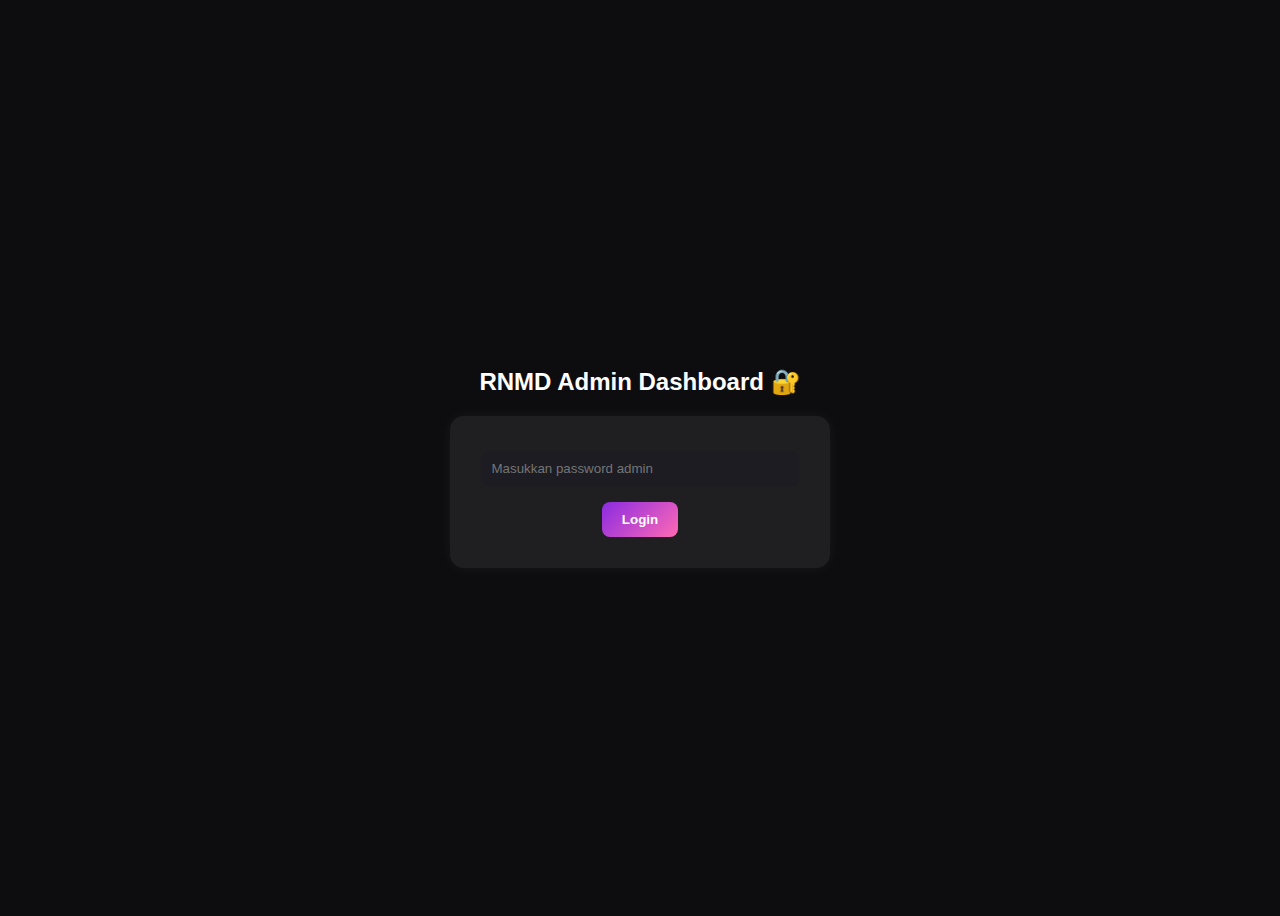
<file: admin.html>
<!DOCTYPE html>
<html lang="id">
<head>
  <meta charset="UTF-8">
  <meta name="viewport" content="width=device-width, initial-scale=1.0">
  <title>RNMD Admin Dashboard</title>
  <style>
    body {
      background: #0d0d10;
      color: #fff;
      font-family: 'Poppins', sans-serif;
      display: flex;
      flex-direction: column;
      align-items: center;
      justify-content: center;
      height: 100vh;
      text-align: center;
    }
    .box {
      background: rgba(255,255,255,0.08);
      padding: 25px;
      border-radius: 14px;
      width: 330px;
      box-shadow: 0 0 15px rgba(255,255,255,0.05);
    }
    input, textarea {
      width: 90%;
      margin: 10px 0;
      padding: 10px;
      border-radius: 8px;
      border: none;
      outline: none;
      background: #1c1c22;
      color: #fff;
    }
    button {
      margin: 6px;
      padding: 10px 20px;
      border-radius: 8px;
      border: none;
      cursor: pointer;
      font-weight: 600;
      background: linear-gradient(135deg,#8a2be2,#ff69b4);
      color: #fff;
      transition: 0.2s;
    }
    button:hover { transform: scale(1.05); }
    .off { background: linear-gradient(135deg,#ff4141,#b80f0f); }
  </style>
</head>
<body>

  <h2>RNMD Admin Dashboard 🔐</h2>

  <!-- Login -->
  <div class="box" id="loginBox">
    <input type="password" id="pass" placeholder="Masukkan password admin">
    <button onclick="login()">Login</button>
  </div>

  <!-- Dashboard -->
  <div class="box" id="dashboardBox" style="display:none;">
    <h3>Status Website 🌍</h3>
    <button onclick="setStatus('open')">Buka Web</button>
    <button onclick="setStatus('maintenance')" class="off">Maintenance</button>

    <h4>Pesan Global</h4>
    <textarea id="message" placeholder="Masukkan pesan...">Website aktif 🚀</textarea>
    <button onclick="saveMessage()">Simpan Pesan</button>

    <br><br>
    <button onclick="logout()">Logout</button>
  </div>

  <script>
    const PASSWORD = "rnmdadmin"; // ubah password lo
    const CONFIG_PATH = "config.json"; // file config di folder ini

    // === Login ===
    function login() {
      const pass = document.getElementById("pass").value;
      if (pass === PASSWORD) {
        localStorage.setItem("admin_login", "true");
        document.getElementById("loginBox").style.display = "none";
        document.getElementById("dashboardBox").style.display = "block";
      } else {
        alert("Password salah!");
      }
    }

    // === Logout ===
    function logout() {
      localStorage.removeItem("admin_login");
      document.getElementById("dashboardBox").style.display = "none";
      document.getElementById("loginBox").style.display = "block";
    }

    // === Auto Login Check ===
    if (localStorage.getItem("admin_login") === "true") {
      document.getElementById("loginBox").style.display = "none";
      document.getElementById("dashboardBox").style.display = "block";
    }

    // === Update Status (Simulasi) ===
    function setStatus(status) {
      const msg = document.getElementById("message").value;
      alert(`Status diubah jadi "${status}"\nPesan: "${msg}"\n\nKalau udah dihubungin ke API, ini bakal update config.json otomatis.`);
    }

    function saveMessage() {
      const msg = document.getElementById("message").value;
      alert("Pesan disimpan: " + msg);
    }
  </script>

</body>
</html>
</file>
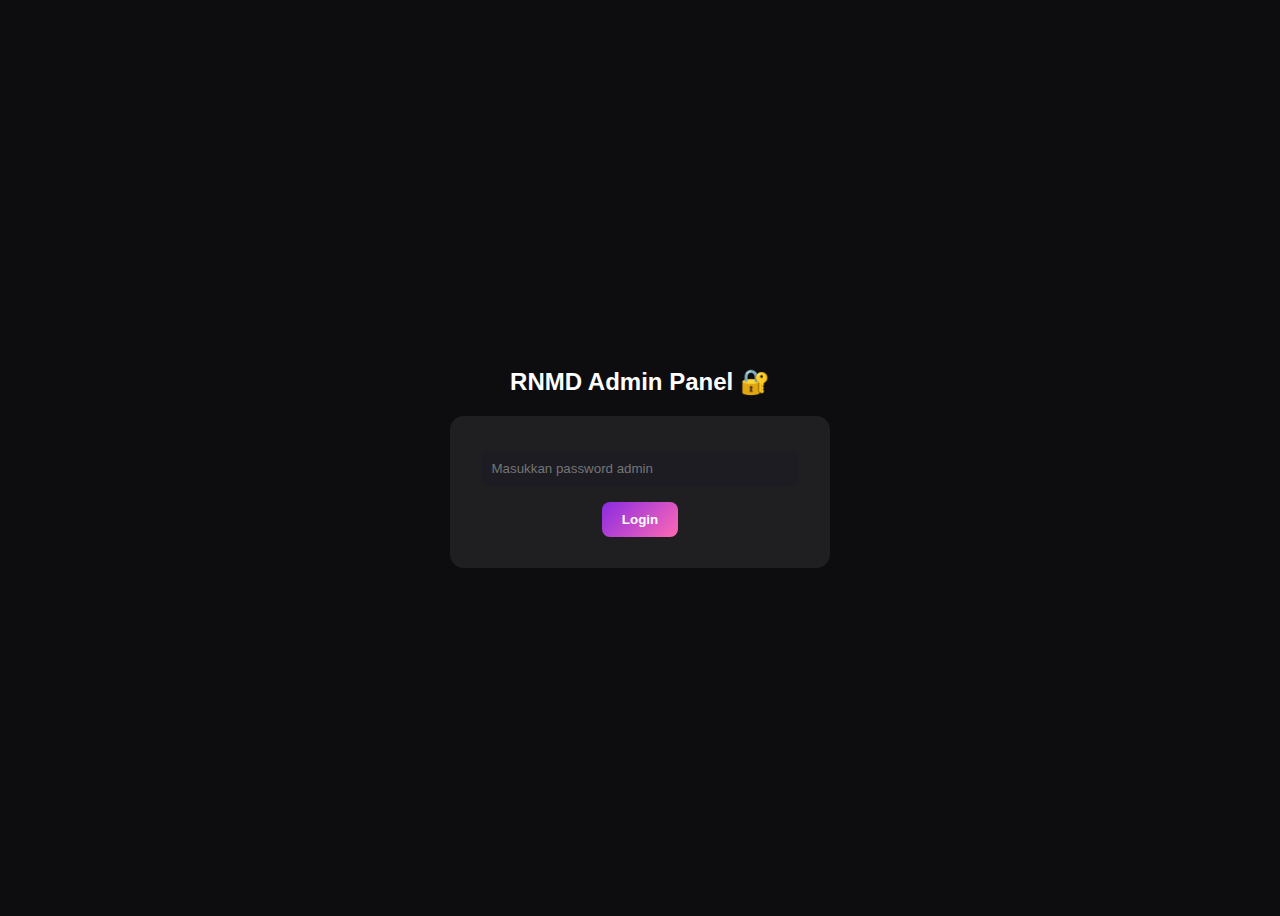
<file: indec.html>
<!DOCTYPE html>
<html lang="id">
<head>
  <meta charset="UTF-8">
  <meta name="viewport" content="width=device-width, initial-scale=1.0">
  <title>RNMD Admin Panel</title>
  <style>
    body {
      background: #0d0d10;
      color: #fff;
      font-family: 'Poppins', sans-serif;
      display: flex;
      flex-direction: column;
      align-items: center;
      justify-content: center;
      height: 100vh;
      text-align: center;
    }
    .box {
      background: rgba(255,255,255,0.08);
      padding: 25px;
      border-radius: 14px;
      width: 330px;
    }
    input, textarea {
      width: 90%;
      margin: 10px 0;
      padding: 10px;
      border-radius: 8px;
      border: none;
      outline: none;
      background: #1c1c22;
      color: #fff;
    }
    button {
      margin: 6px;
      padding: 10px 20px;
      border-radius: 8px;
      border: none;
      cursor: pointer;
      font-weight: 600;
      background: linear-gradient(135deg,#8a2be2,#ff69b4);
      color: #fff;
      transition: 0.2s;
    }
    button:hover { transform: scale(1.05); }
    .off { background: linear-gradient(135deg,#ff4141,#b80f0f); }
  </style>
</head>
<body>

  <h2>RNMD Admin Panel 🔐</h2>

  <!-- Login -->
  <div class="box" id="loginBox">
    <input type="password" id="pass" placeholder="Masukkan password admin">
    <button onclick="login()">Login</button>
  </div>

  <!-- Dashboard -->
  <div class="box" id="dashboardBox" style="display:none;">
    <h3>Status Website 🌍</h3>
    <button onclick="setStatus('open')">Buka Web</button>
    <button onclick="setStatus('maintenance')" class="off">Maintenance</button>

    <h4>Pesan Global</h4>
    <textarea id="message" placeholder="Masukkan pesan...">Website aktif 🚀</textarea>
    <button onclick="saveMessage()">Simpan Pesan</button>

    <br><br>
    <button onclick="logout()">Logout</button>
  </div>

  <script>
    const PASSWORD = "rnmdadmin"; // ubah sesuai keinginan lo
    const CONFIG_PATH = "config.json"; // file config di repo ini

    // === Login ===
    function login() {
      const pass = document.getElementById("pass").value;
      if (pass === PASSWORD) {
        localStorage.setItem("admin_login", "true");
        document.getElementById("loginBox").style.display = "none";
        document.getElementById("dashboardBox").style.display = "block";
      } else {
        alert("Password salah!");
      }
    }

    // === Logout ===
    function logout() {
      localStorage.removeItem("admin_login");
      document.getElementById("dashboardBox").style.display = "none";
      document.getElementById("loginBox").style.display = "block";
    }

    // === Auto Login Check ===
    if (localStorage.getItem("admin_login") === "true") {
      document.getElementById("loginBox").style.display = "none";
      document.getElementById("dashboardBox").style.display = "block";
    }

    // === Update Status (Simulasi GitHub Update) ===
    function setStatus(status) {
      const msg = document.getElementById("message").value;
      alert(`Status diubah jadi "${status}"\nPesan: "${msg}"\n\nKalau udah dihubungin ke API, ini bakal update config.json otomatis!`);
    }

    function saveMessage() {
      const msg = document.getElementById("message").value;
      alert("Pesan disimpan: " + msg);
    }
  </script>

</body>
</html>
</file>
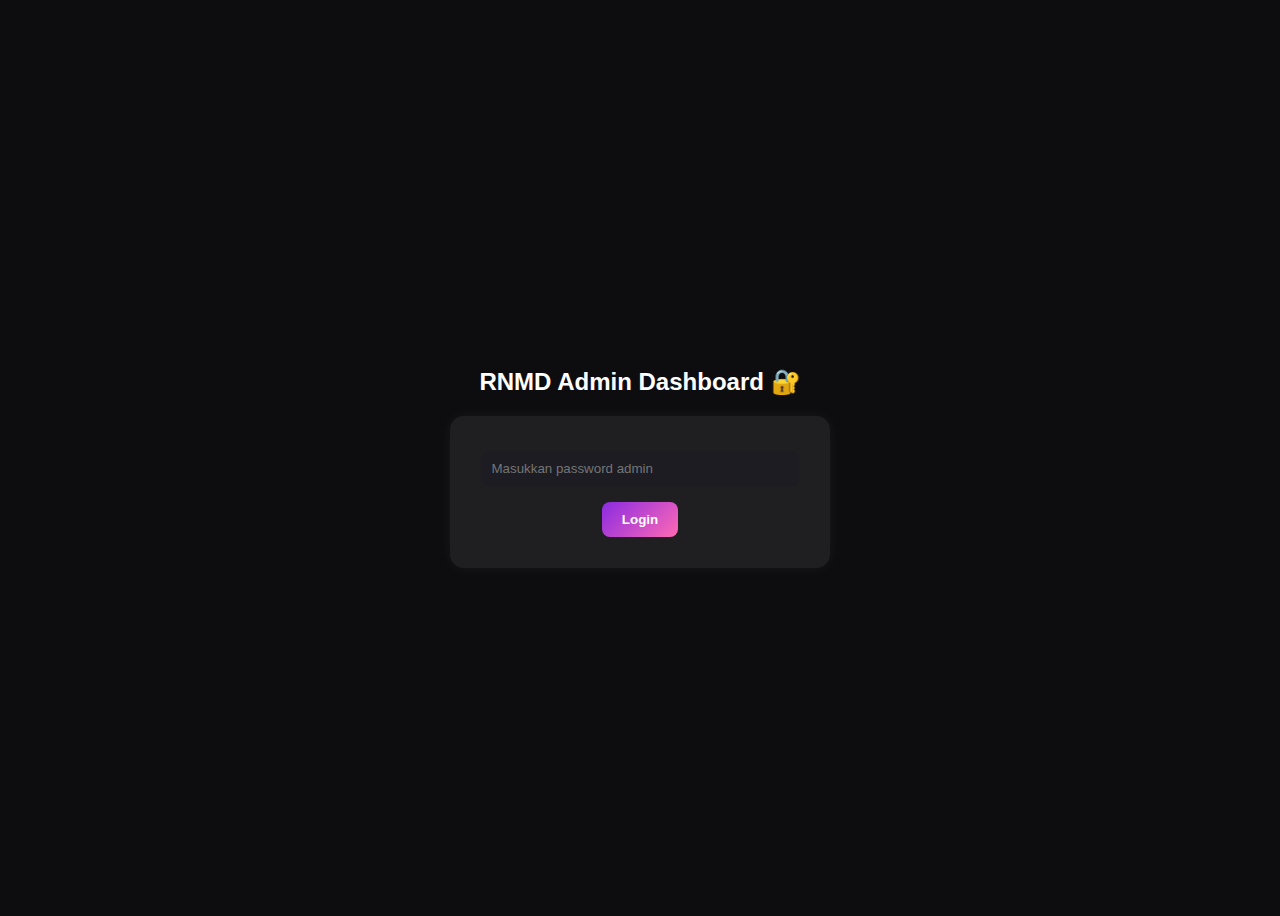
<file: tiktoksaver-admin /admin.html>
<!DOCTYPE html>
<html lang="id">
<head>
  <meta charset="UTF-8">
  <meta name="viewport" content="width=device-width, initial-scale=1.0">
  <title>RNMD Admin Dashboard</title>
  <style>
    body {
      background: #0d0d10;
      color: #fff;
      font-family: 'Poppins', sans-serif;
      display: flex;
      flex-direction: column;
      align-items: center;
      justify-content: center;
      height: 100vh;
      text-align: center;
    }
    .box {
      background: rgba(255,255,255,0.08);
      padding: 25px;
      border-radius: 14px;
      width: 330px;
      box-shadow: 0 0 15px rgba(255,255,255,0.05);
    }
    input, textarea {
      width: 90%;
      margin: 10px 0;
      padding: 10px;
      border-radius: 8px;
      border: none;
      outline: none;
      background: #1c1c22;
      color: #fff;
    }
    button {
      margin: 6px;
      padding: 10px 20px;
      border-radius: 8px;
      border: none;
      cursor: pointer;
      font-weight: 600;
      background: linear-gradient(135deg,#8a2be2,#ff69b4);
      color: #fff;
      transition: 0.2s;
    }
    button:hover { transform: scale(1.05); }
    .off { background: linear-gradient(135deg,#ff4141,#b80f0f); }
  </style>
</head>
<body>

  <h2>RNMD Admin Dashboard 🔐</h2>

  <!-- Login -->
  <div class="box" id="loginBox">
    <input type="password" id="pass" placeholder="Masukkan password admin">
    <button onclick="login()">Login</button>
  </div>

  <!-- Dashboard -->
  <div class="box" id="dashboardBox" style="display:none;">
    <h3>Status Website 🌍</h3>
    <button onclick="setStatus('open')">Buka Web</button>
    <button onclick="setStatus('maintenance')" class="off">Maintenance</button>

    <h4>Pesan Global</h4>
    <textarea id="message" placeholder="Masukkan pesan...">Website aktif 🚀</textarea>
    <button onclick="saveMessage()">Simpan Pesan</button>

    <br><br>
    <button onclick="logout()">Logout</button>
  </div>

  <script>
    const PASSWORD = "rnmdadmin"; // ubah password lo
    const CONFIG_PATH = "config.json"; // file config di folder ini

    // === Login ===
    function login() {
      const pass = document.getElementById("pass").value;
      if (pass === PASSWORD) {
        localStorage.setItem("admin_login", "true");
        document.getElementById("loginBox").style.display = "none";
        document.getElementById("dashboardBox").style.display = "block";
      } else {
        alert("Password salah!");
      }
    }

    // === Logout ===
    function logout() {
      localStorage.removeItem("admin_login");
      document.getElementById("dashboardBox").style.display = "none";
      document.getElementById("loginBox").style.display = "block";
    }

    // === Auto Login Check ===
    if (localStorage.getItem("admin_login") === "true") {
      document.getElementById("loginBox").style.display = "none";
      document.getElementById("dashboardBox").style.display = "block";
    }

    // === Update Status (Simulasi) ===
    function setStatus(status) {
      const msg = document.getElementById("message").value;
      alert(`Status diubah jadi "${status}"\nPesan: "${msg}"\n\nKalau udah dihubungin ke API, ini bakal update config.json otomatis.`);
    }

    function saveMessage() {
      const msg = document.getElementById("message").value;
      alert("Pesan disimpan: " + msg);
    }
  </script>

</body>
    </html>
</file>
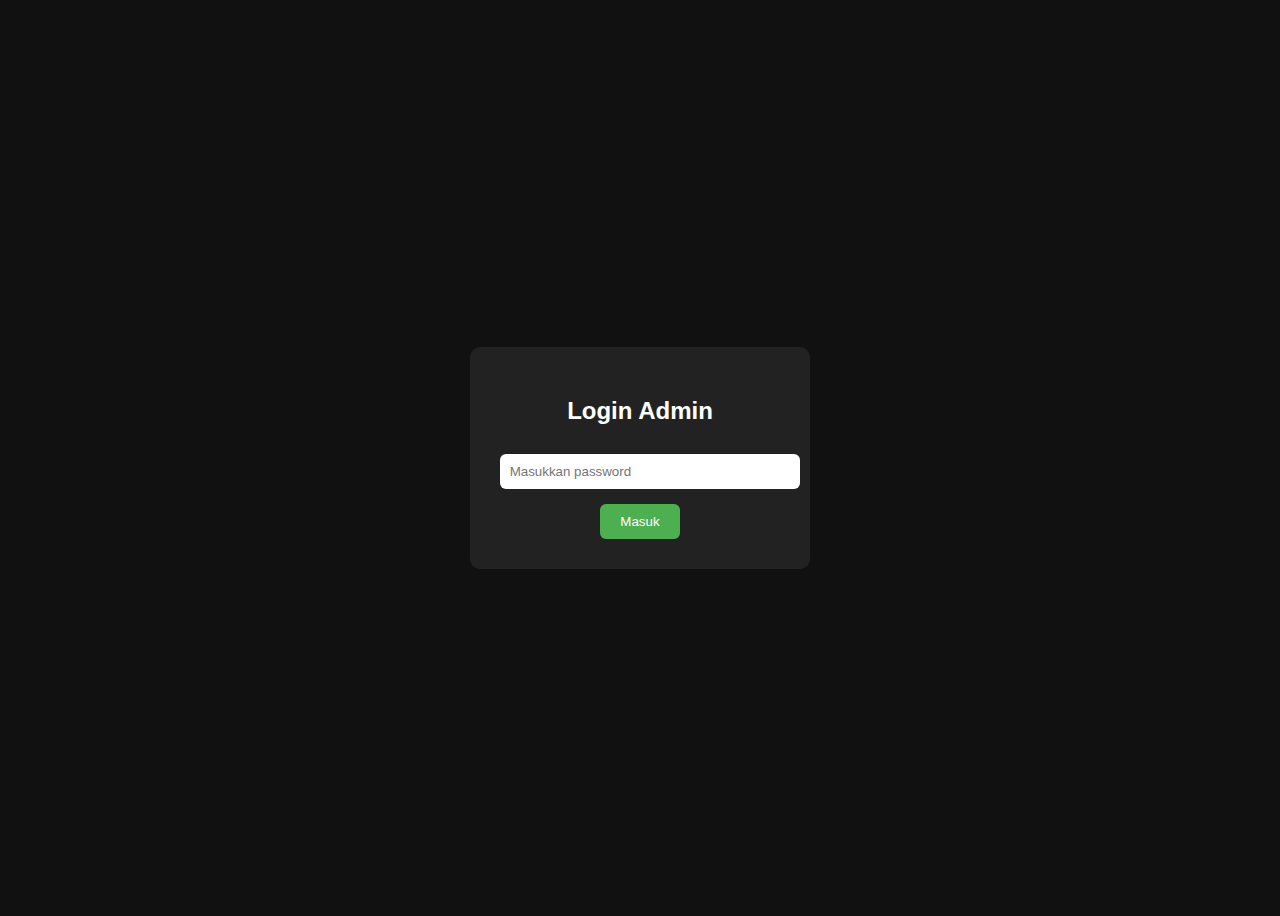
<file: tiktoksaver-admin /dashboard.html>
<!DOCTYPE html>
<html lang="id">
<head>
  <meta charset="UTF-8">
  <meta name="viewport" content="width=device-width, initial-scale=1.0">
  <title>Dashboard Admin</title>
  <style>
    body {
      font-family: Arial, sans-serif;
      background: #0d0d0d;
      color: white;
      text-align: center;
      padding: 50px;
    }
    button {
      margin: 10px;
      padding: 12px 20px;
      border: none;
      border-radius: 8px;
      cursor: pointer;
      font-size: 16px;
    }
    .open { background: #4CAF50; color: white; }
    .maintenance { background: #f44336; color: white; }
  </style>
</head>
<body>
  <h1>🛠️ Admin Dashboard</h1>
  <p>Ubah status website:</p>
  <button class="open" onclick="updateStatus('open')">Buka Website</button>
  <button class="maintenance" onclick="updateStatus('maintenance')">Tutup (Maintenance)</button>

  <script>
    if (!localStorage.getItem('admin')) {
      window.location.href = 'login.html';
    }

    async function updateStatus(status) {
      const message = status === 'open'
        ? 'Website aktif 🚀'
        : 'Website sedang diperbaiki, mohon tunggu ya!';
      
      const config = { status, message };

      // Simpan ke config.json (Vercel / GitHub butuh API / server-side untuk ini)
      console.log(config);
      alert(`Status diubah ke: ${status}`);
    }
  </script>
</body>
</html>
</file>
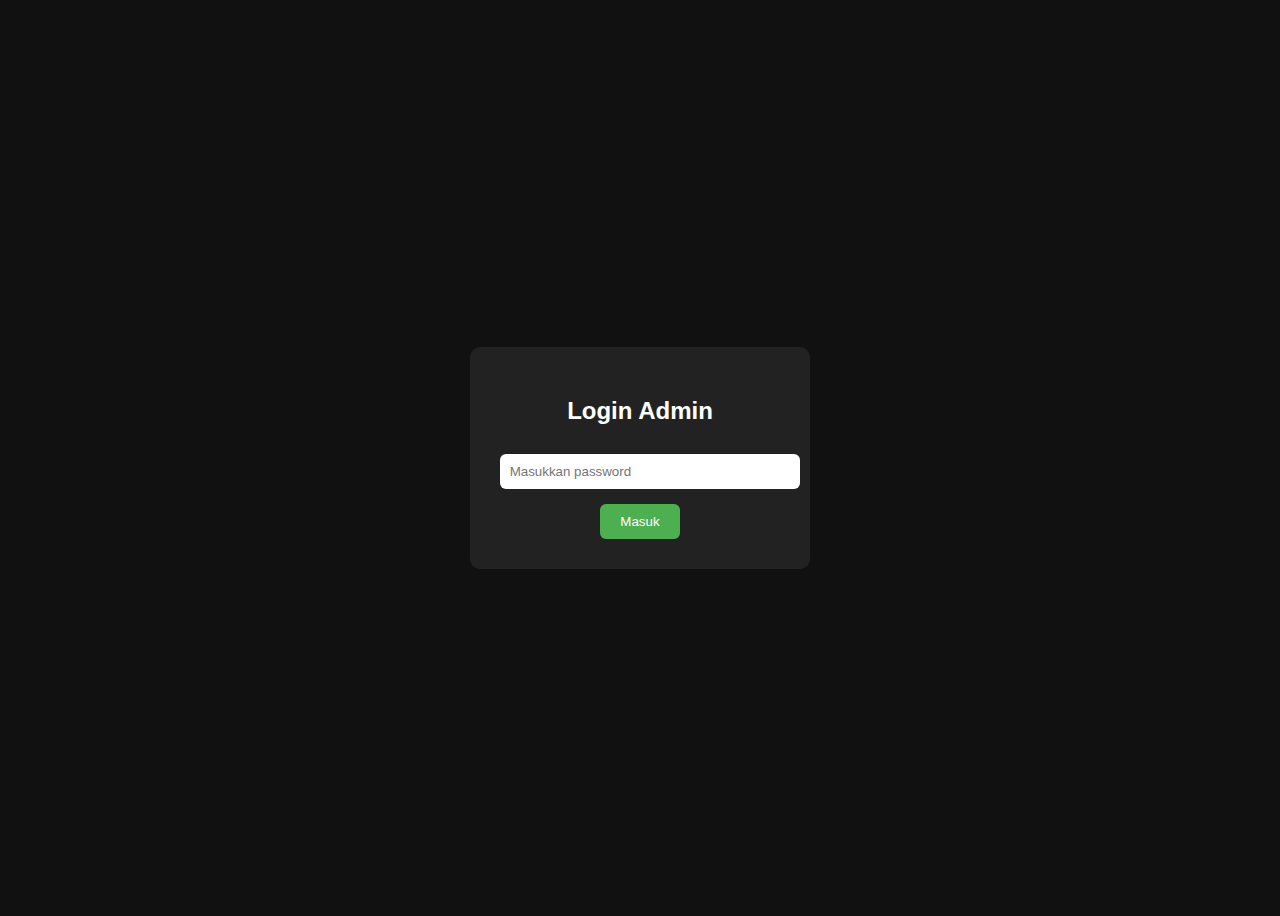
<file: tiktoksaver-admin /login.html>
<!DOCTYPE html>
<html lang="id">
<head>
  <meta charset="UTF-8">
  <meta name="viewport" content="width=device-width, initial-scale=1.0">
  <title>Login Admin</title>
  <style>
    body {
      font-family: Arial, sans-serif;
      background: #111;
      color: white;
      display: flex;
      justify-content: center;
      align-items: center;
      height: 100vh;
    }
    .box {
      background: #222;
      padding: 30px;
      border-radius: 10px;
      text-align: center;
    }
    input {
      width: 100%;
      padding: 10px;
      margin-top: 10px;
      border-radius: 6px;
      border: none;
    }
    button {
      margin-top: 15px;
      padding: 10px 20px;
      border: none;
      background: #4CAF50;
      color: white;
      border-radius: 6px;
      cursor: pointer;
    }
  </style>
</head>
<body>
  <div class="box">
    <h2>Login Admin</h2>
    <input type="password" id="password" placeholder="Masukkan password">
    <button onclick="login()">Masuk</button>
  </div>

  <script>
    function login() {
      const pass = document.getElementById('password').value;
      if (pass === 'admin123') { // ubah ini sesuai keinginan
        localStorage.setItem('admin', 'true');
        window.location.href = 'dashboard.html';
      } else {
        alert('Password salah!');
      }
    }
  </script>
</body>
</html>
</file>
